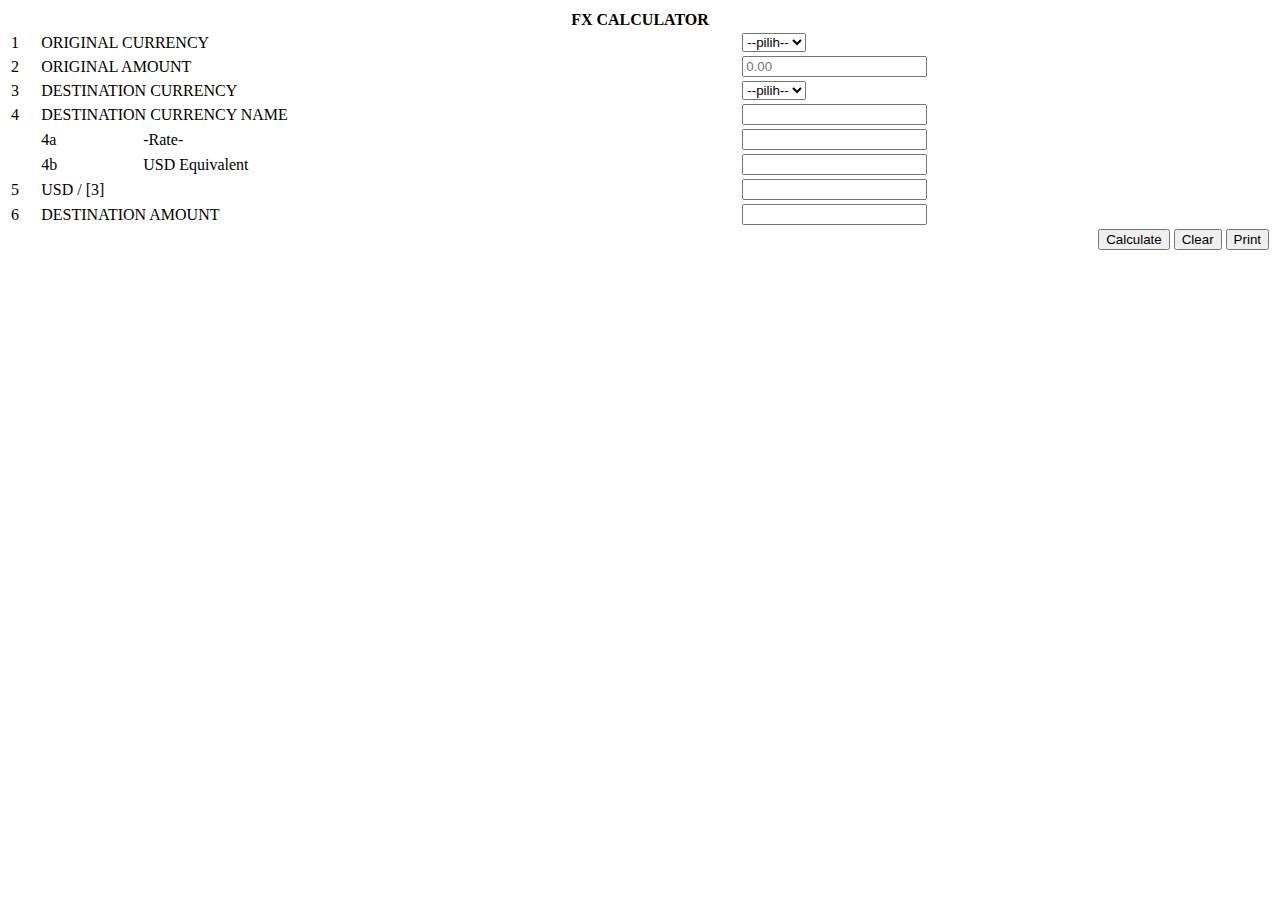
<file: src/main/resources/templates/index.html>
<!DOCTYPE html>
<html lang="en">
<head>
    <meta charset="UTF-8">
    <title>Multi Currency</title>

    <link th:href="@{/css/style.css}" rel="stylesheet">
</head>
<body>
<div class="container-fluid">
    <div class="top">
        <div th:replace="~{fragment/header :: header}"> </div>
    </div>
    <div class="left">
        <div th:replace="~{fragment/sidemenu :: sidemenu}"> </div>
    </div>
    <div class="main">
        <div class="frame-border">
        <table class="table" width="100%">
            <tr class="tr">
                <th class="th" colspan="4">FX CALCULATOR</th>
            </tr>
            <tr class="tr">
                <td class="table-td td">1</td>
                <td class="table-td td" colspan="2">ORIGINAL CURRENCY</td>
                <td>
                    <select class="form-control" id="objCurrencyFrom" name="objCurrencyFrom">
                        <option value="">--pilih--</option>
                    </select>
                </td>
            </tr>
            <tr class="tr">
                <td class="table-td td">2</td>
                <td class="table-td td" colspan="2">ORIGINAL AMOUNT</td>
                <td>
                    <input type="text" class="text-field" placeholder="0.00" name="originalAmount" id="originalAmount" value=""/>
                </td>
            </tr>
            <tr class="tr">
                <td class="table-td td">3</td>
                <td class="table-td td" colspan="2">DESTINATION CURRENCY</td>
                <td>
                    <select class="form-control" id="objCurrencyTo" name="objCurrencyTo">
                        <option value="">--pilih--</option>
                    </select>
                </td>
            </tr>
            <tr class="tr">
                <td class="table-td td">4</td>
                <td class="table-td td" colspan="2">DESTINATION CURRENCY NAME</td>
                <td>
                    <input type="text" class="text-field" name="nameCurrency" id="nameCurrency" value=""/>
                </td>
            </tr>
            <tr class="tr">
                <td></td>
                <td class="table-td td">4a</td>
                <td class="table-td td">-Rate-</td>
                <td>
                    <input type="text" class="text-field" name="rate" id="rate" value=""/>
                </td>
            </tr>
            <tr class="tr">
                <td></td>
                <td class="table-td td">4b</td>
                <td class="table-td td">USD Equivalent</td>
                <td>
                    <input type="text" class="text-field" name="usdEquivalent" id="usdEquivalent" value=""/>
                </td>
            </tr>
            <tr class="tr">
                <td class="table-td td">5</td>
                <td class="table-td td" colspan="2">USD / [3]</td>
                <td>
                    <input type="text" class="text-field" name="usdTo" id="usdTo" value=""/>
                </td>
            </tr>
            <tr class="tr">
                <td class="table-td td">6</td>
                <td class="table-td td" colspan="2">DESTINATION AMOUNT</td>
                <td>
                    <input type="text" class="text-field" name="destinationAmount" id="destinationAmount" value=""/>
                </td>
            </tr>
            <tr class="tr">
                <td colspan="4" align="right">
                    <input class="btn-cal" type="submit" value="Calculate"/>
                    <input class="btn-cal" type="reset" value="Clear"/>
                    <button class="btn-cal" type="button"> Print </button>
                </td>
            </tr>
        </table>
        </div>
    </div>
</div>

</body>
</html>
</file>
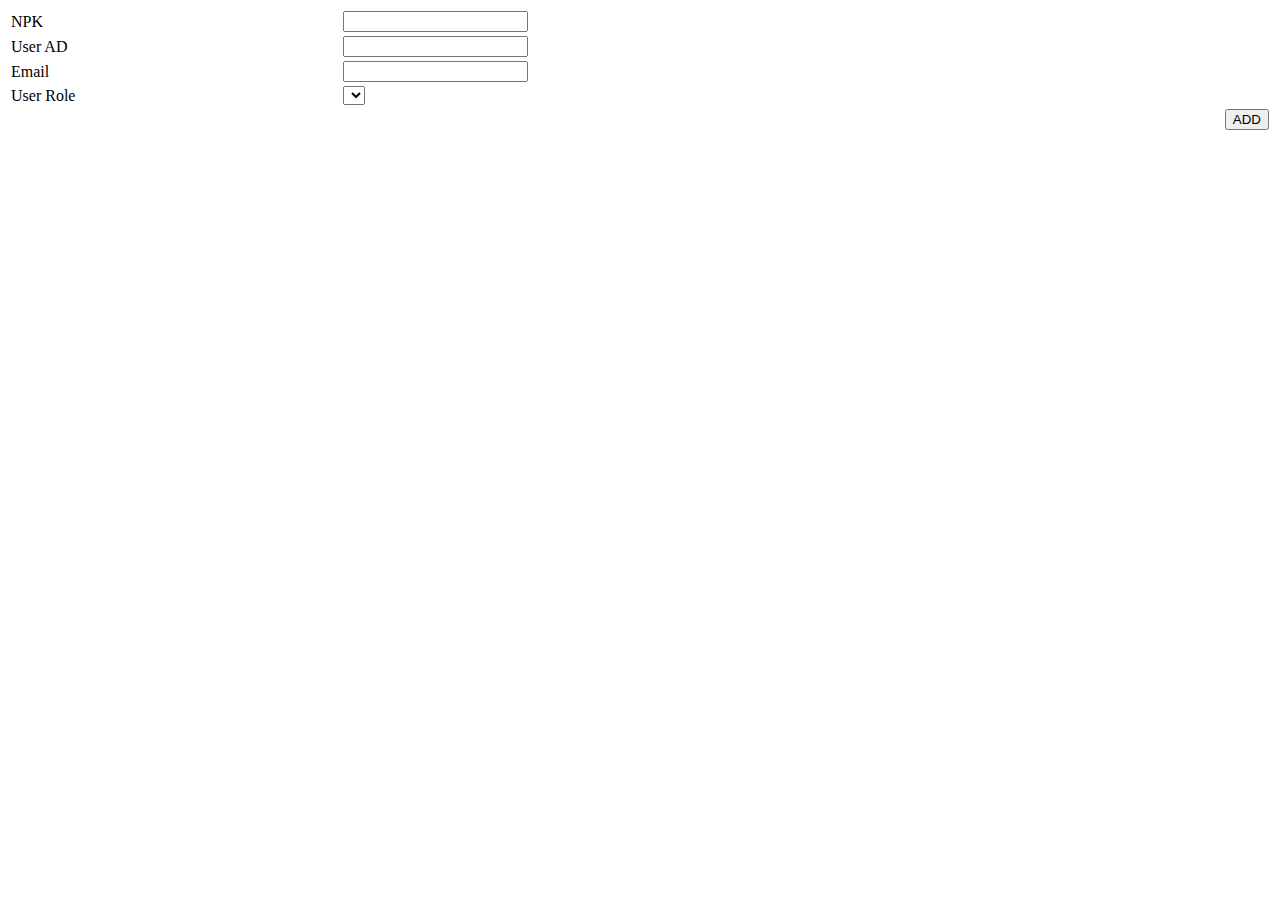
<file: src/main/resources/templates/admin_create.html>
<!DOCTYPE html>
<html lang="en">
<head>
    <meta charset="UTF-8">
    <title>Multi Currency</title>

    <link th:href="@{/css/style.css}" rel="stylesheet">
</head>
<body>
<div class="container-fluid">
    <div class="top">
        <div th:replace="~{fragment/header :: header}"> </div>
    </div>
    <div class="left">
        <div th:replace="~{fragment/sidemenu_admin :: sidemenu_admin}"> </div>
    </div>
    <div class="main">
        <form th:action="@{/prosesCreate}" th:object="${user}" method="post" onSubmit="return validateThisFrom (this);">
            <div class="frame-border">
            <table class="table" width="100%">
                <tr class="tr">
                    <td class="table-td td">NPK</td>
                    <td>
                        <input type="text" name="npk" class="text-field" th:field="*{npk}"/>
                    </td>
                </tr>
                <tr class="tr">
                    <td class="table-td td">User AD</td>
                    <td>
                        <input type="text" name="userad" class="text-field" th:field="*{userAd}"/>
                    </td>
                </tr>
                <tr class="tr">
                    <td class="table-td td">Email</td>
                    <td>
                        <input type="text" name="email" class="text-field" th:field="*{email}"/>
                    </td>
                </tr>
                <tr class="tr">
                    <td class="table-td td">User Role</td>
                    <td>
                        <select class="form-control" name="role" th:field="*{role}" >
                            <option th:value="''" th:text="'--pilih--'"></option>
                            <option th:value="'CM Inputter'" th:text="'CM Inputter'"></option>
                            <option th:value="'CM Authorize'" th:text="'CM Authorize'"></option>
                        </select>
                    </td>
                </tr>
                <tr class="tr">
                    <td colspan="2" align="right">
                        <input class="btn-cal" type="submit" value="ADD"/>
                    </td>
                </tr>
            </table>
        </div>
        </form>
    </div>
</div>
<script type="text/javascript">
    function validateThisFrom(thisForm) {
        if (thisForm.npk.value === "") {
            alert("Please input NPK");
            thisForm.npk.focus();
            return false;
        }

        if (thisForm.email.value === ""){
            alert("User AD or Email Can not Null");
            thisForm.npk.focus();
            return false;
        }

        if (thisForm.role.value === "") {
            alert("Please select role");
            thisForm.role.focus();
            return false;
        }
    }
</script>
</body>
</html>
</file>
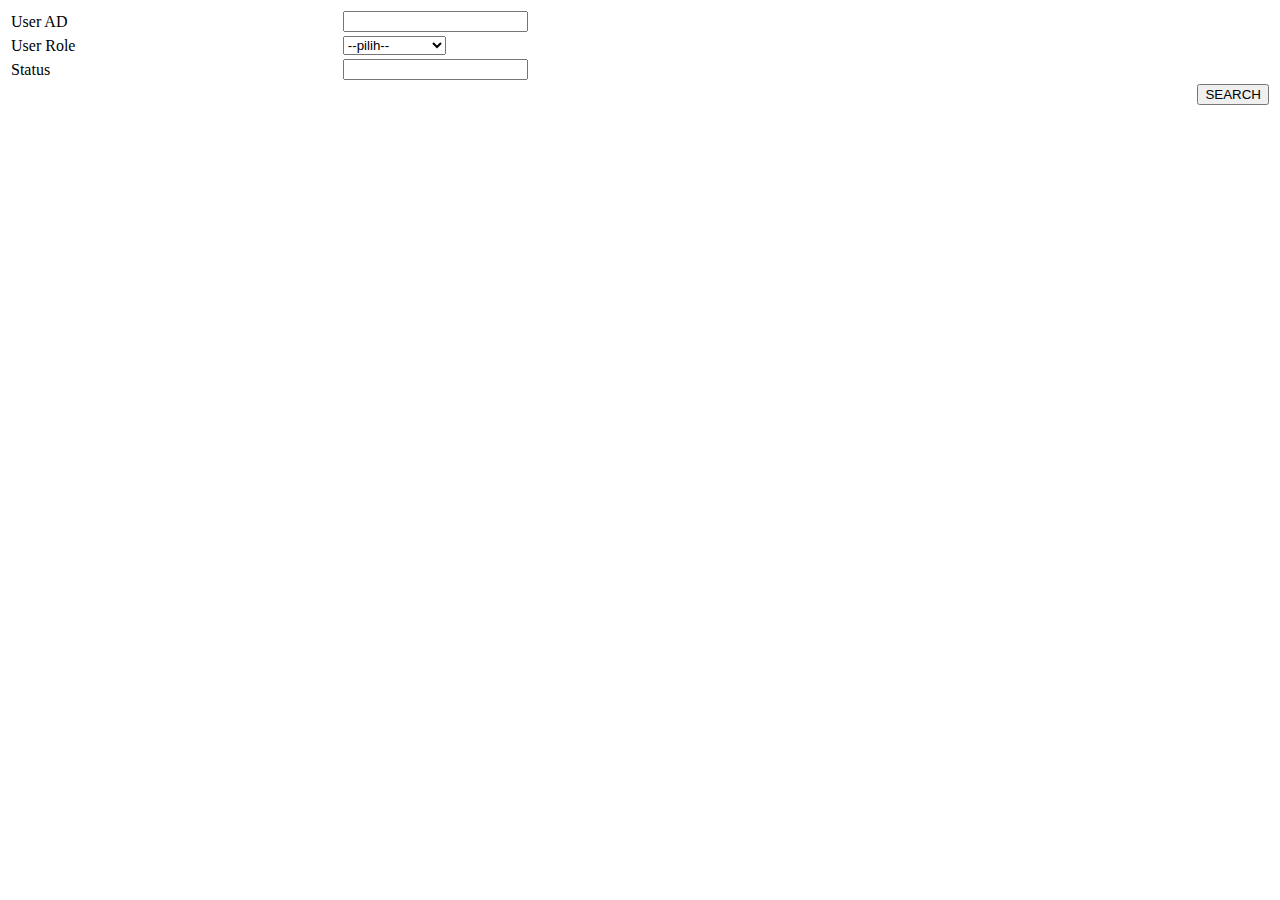
<file: src/main/resources/templates/admin_delete.html>
<!DOCTYPE html>
<html lang="en">
<head>
    <meta charset="UTF-8">
    <title>Multi Currency</title>

    <link th:href="@{/css/style.css}" rel="stylesheet">
</head>
<body>
<div class="container-fluid">
    <div class="top">
        <div th:replace="~{fragment/header :: header}"> </div>
    </div>
    <div class="left">
        <div th:replace="~{fragment/sidemenu_admin :: sidemenu_admin}"> </div>
    </div>
    <div class="main">
        <div class="frame-border">
            <table class="table" width="100%">
                <tr class="tr">
                    <td class="table-td td">User AD</td>
                    <td>
                        <input type="text" class="text-field" name="userAd" id="userAd" value=""/>
                    </td>
                </tr>
                <tr class="tr">
                    <td class="table-td td">User Role</td>
                    <td>
                        <select class="form-control" id="role" name="role">
                            <option value="">--pilih--</option>
                            <option value="1">CM Inputter</option>
                            <option value="2">CM Authorize</option>
                        </select>
                    </td>
                </tr>
                <tr class="tr">
                    <td class="table-td td">Status</td>
                    <td>
                        <input type="text" class="text-field" name="status" id="status" value=""/>
                    </td>
                </tr>
                <tr class="tr">
                    <td colspan="2" align="right">
                        <input class="btn-cal" type="submit" value="SEARCH"/>
                    </td>
                </tr>
            </table>
        </div>
    </div>
</div>
</body>
</html>
</file>
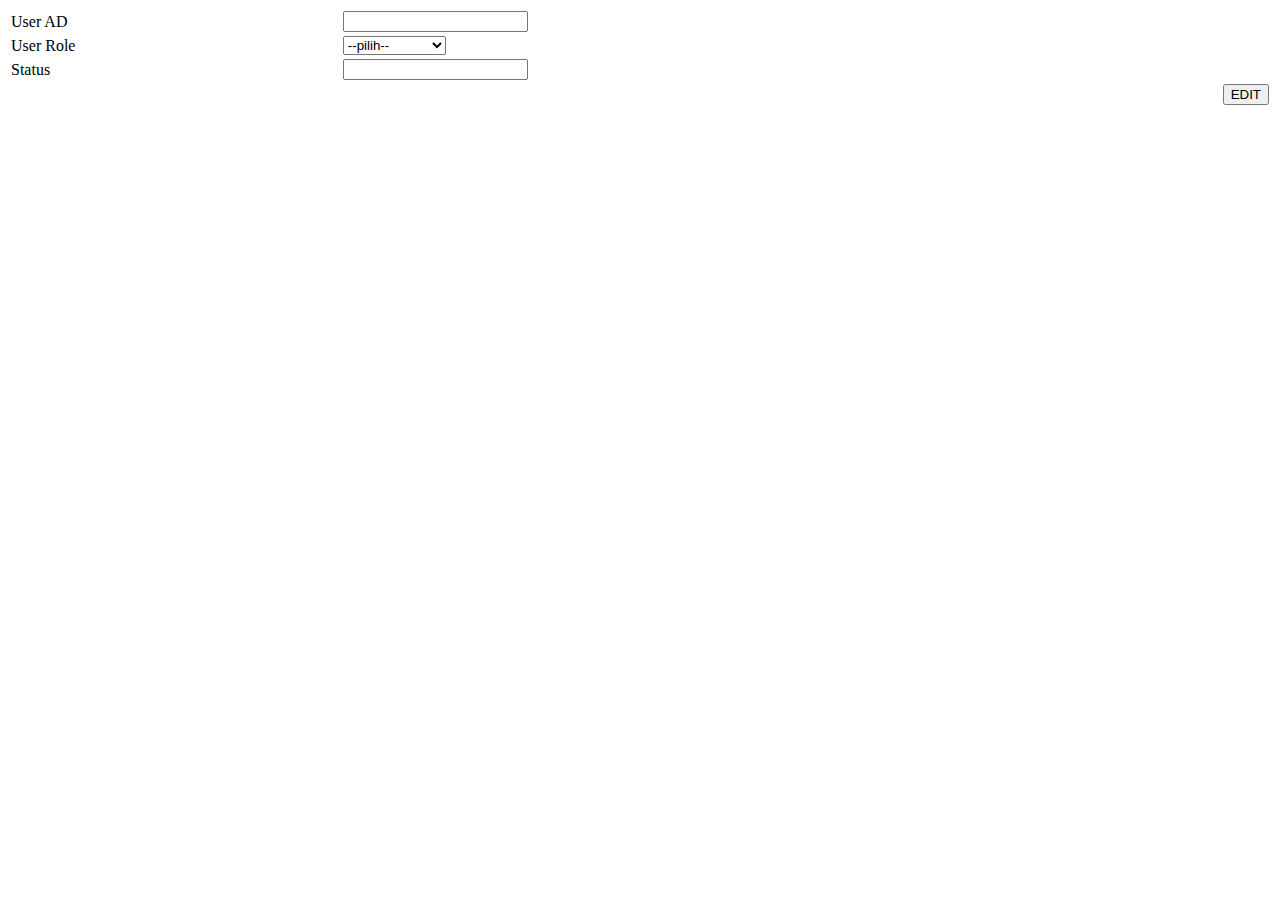
<file: src/main/resources/templates/admin_update.html>
<!DOCTYPE html>
<html lang="en">
<head>
    <meta charset="UTF-8">
    <title>Multi Currency</title>

    <link th:href="@{/css/style.css}" rel="stylesheet">
</head>
<body>
<div class="container-fluid">
    <div class="top">
        <div th:replace="~{fragment/header :: header}"> </div>
    </div>
    <div class="left">
        <div th:replace="~{fragment/sidemenu_admin :: sidemenu_admin}"> </div>
    </div>
    <div class="main">
        <div class="frame-border">
            <table class="table" width="100%">
                <tr class="tr">
                    <td class="table-td td">User AD</td>
                    <td>
                        <input type="text" class="text-field" name="userAd" id="userAd" value=""/>
                    </td>
                </tr>
                <tr class="tr">
                    <td class="table-td td">User Role</td>
                    <td>
                        <select class="form-control" id="role" name="role">
                            <option value="">--pilih--</option>
                            <option value="1">CM Inputter</option>
                            <option value="2">CM Authorize</option>
                        </select>
                    </td>
                </tr>
                <tr class="tr">
                    <td class="table-td td">Status</td>
                    <td>
                        <input type="text" class="text-field" name="status" id="status" value=""/>
                    </td>
                </tr>
                <tr class="tr">
                    <td colspan="2" align="right">
                        <input class="btn-cal" type="submit" value="EDIT"/>
                    </td>
                </tr>
            </table>
        </div>
    </div>
</div>
</body>
</html>
</file>
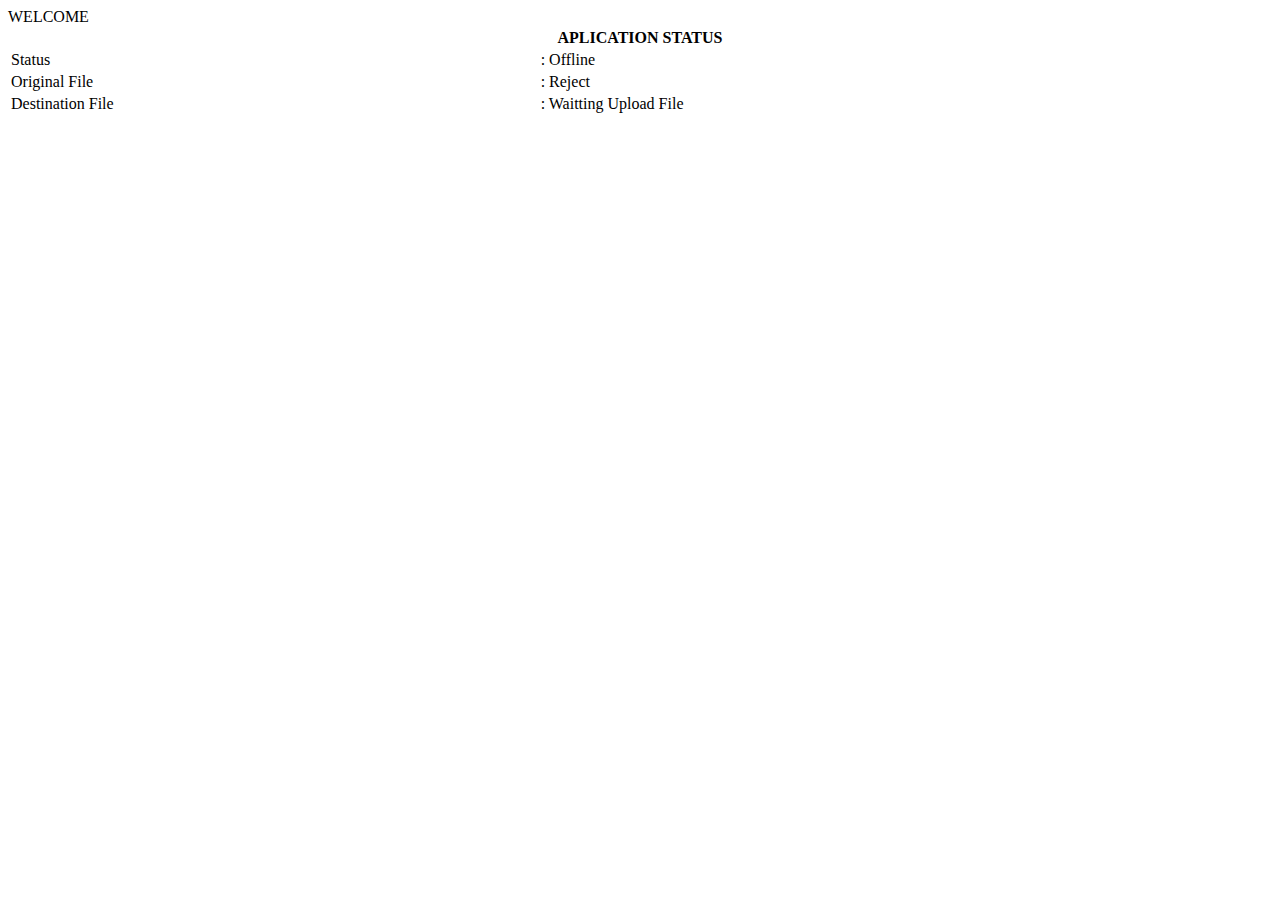
<file: src/main/resources/templates/home.html>
<!DOCTYPE html>
<html lang="en">
<head>
    <meta charset="UTF-8">
    <title>Multi Currency</title>

    <link th:href="@{/css/style.css}" rel="stylesheet">
</head>
<body>
<div class="container-fluid">
    <div class="top">
        <div th:replace="~{fragment/header :: header}"> </div>
    </div>
    <div class="left">
        <div th:replace="~{fragment/sidemenu_user :: sidemenu_user}"> </div>
    </div>
    <div class="main">
        <div class="frame-bg">WELCOME</div>
        <div class="frame-border-content">
            <table class="table" width="100%">
            <tr class="tr">
                <th class="th" colspan="2">
                    APLICATION STATUS
                </th>
            </tr>
            <tr>
                <td>Status</td>
                <td>: Offline</td>
            </tr>
            <tr>
                <td>Original File</td>
                <td>: Reject</td>
            </tr>
            <tr>
                <td>Destination File</td>
                <td>: Waitting Upload File</td>
            </tr>
        </table>
        </div>
    </div>
</div>
</body>
</html>
</file>
